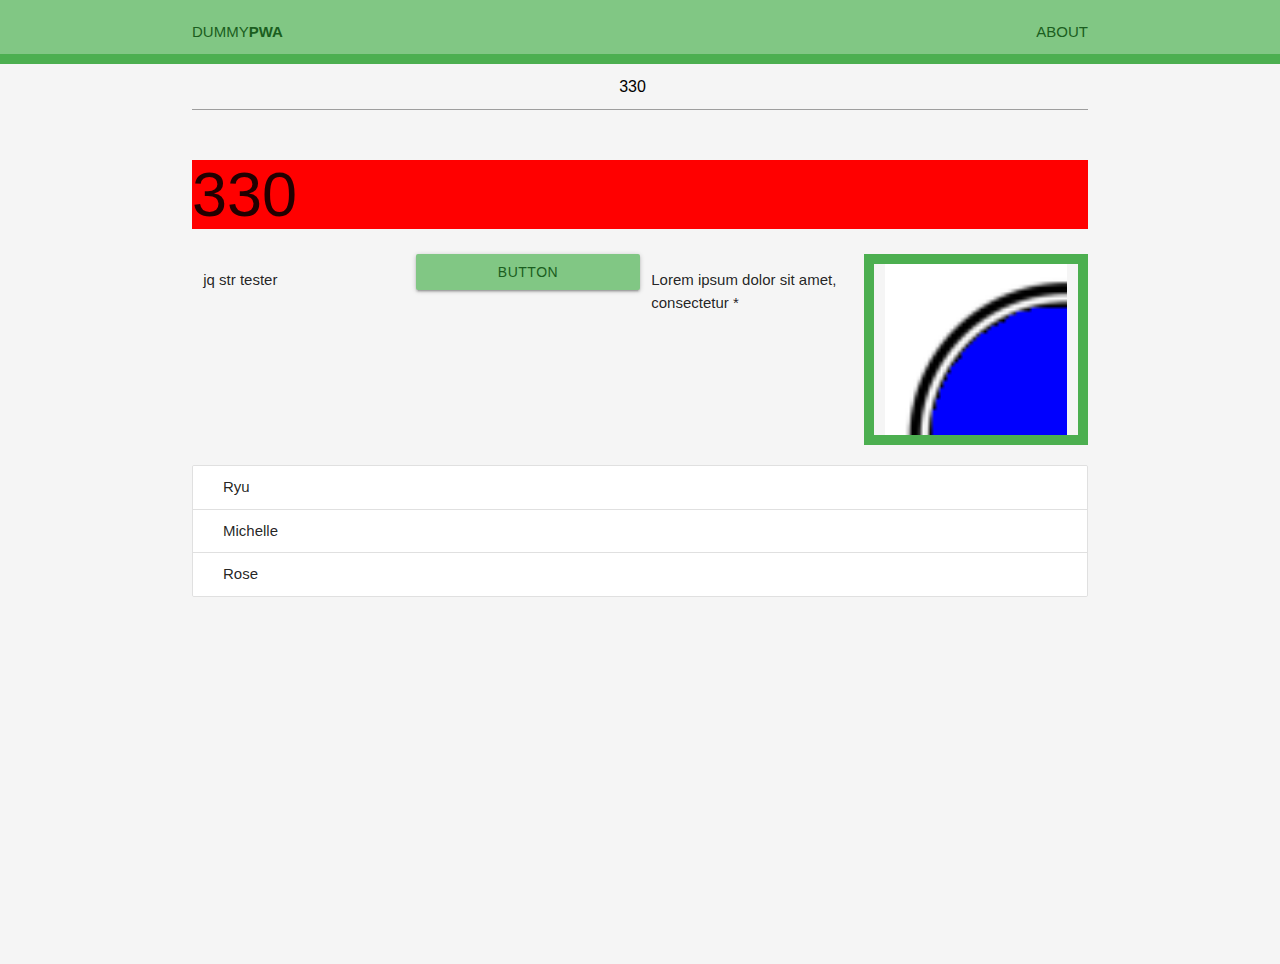
<file: index.html>
<html lang="en">

<head>
    <meta charset="UTF-8">
    <meta name="viewport" content="width=device-width, initial-scale=1.0">
    <meta http-equiv="X-UA-Compatible" content="ie=edge">
    <title>Dummy PWA</title>
    <!-- materialize icons, css & js -->
    <link type="text/css" href="./css/materialize.min.css" rel="stylesheet">
    <link type="text/css" href="./css/styles.css" rel="stylesheet">
    <script type="text/javascript" src="./js/materialize.min.js"></script>
    <link rel="manifest" href="./manifest.json">
    <!-- ios support -->
    <link rel="apple-touch-icon" href="./img/icons/icon-72x72.png">
    <meta name="apple-mobile-web-app-status-bar" content="#1b5e20">

    <meta name="theme-color" content="#1b5e20">
</head>

<body class="grey lighten-4">
    <!-- top nav -->
    <nav class="z-depth-0">
        <div class="nav-wrapper container">
            <a href="./index.html">Dummy<span>PWA</span></a>
            <span class="right grey-text text-darken-1">
                <a href="./about.html">About</a>
            </span>
        </div>
    </nav>
    
    <div class="container">
        <div class="row">
            <input class="center" type="number" id="input-empty" value=330>
            <h1 id="titre">330</h1>
            <p class="col s12 l3">jq str tester</p>
            <div class="col s12 l3 btn">Button</div>
            <p class="col s12 l3">Lorem ipsum dolor sit amet, consectetur *</p>
            <img src="./img/t2.png" alt="image" class="col s12 l3">
            
        </div>
        <div class="row">
            <ul class="collection with-header">
                <li class="collection-item">Ryu</li>
                <li class="collection-item">Michelle</li>
                <li class="collection-item">Rose</li>
            </ul>
        </div>
    </div>

    <script src="./js/app.js"></script>
</body>

</html>
</file>
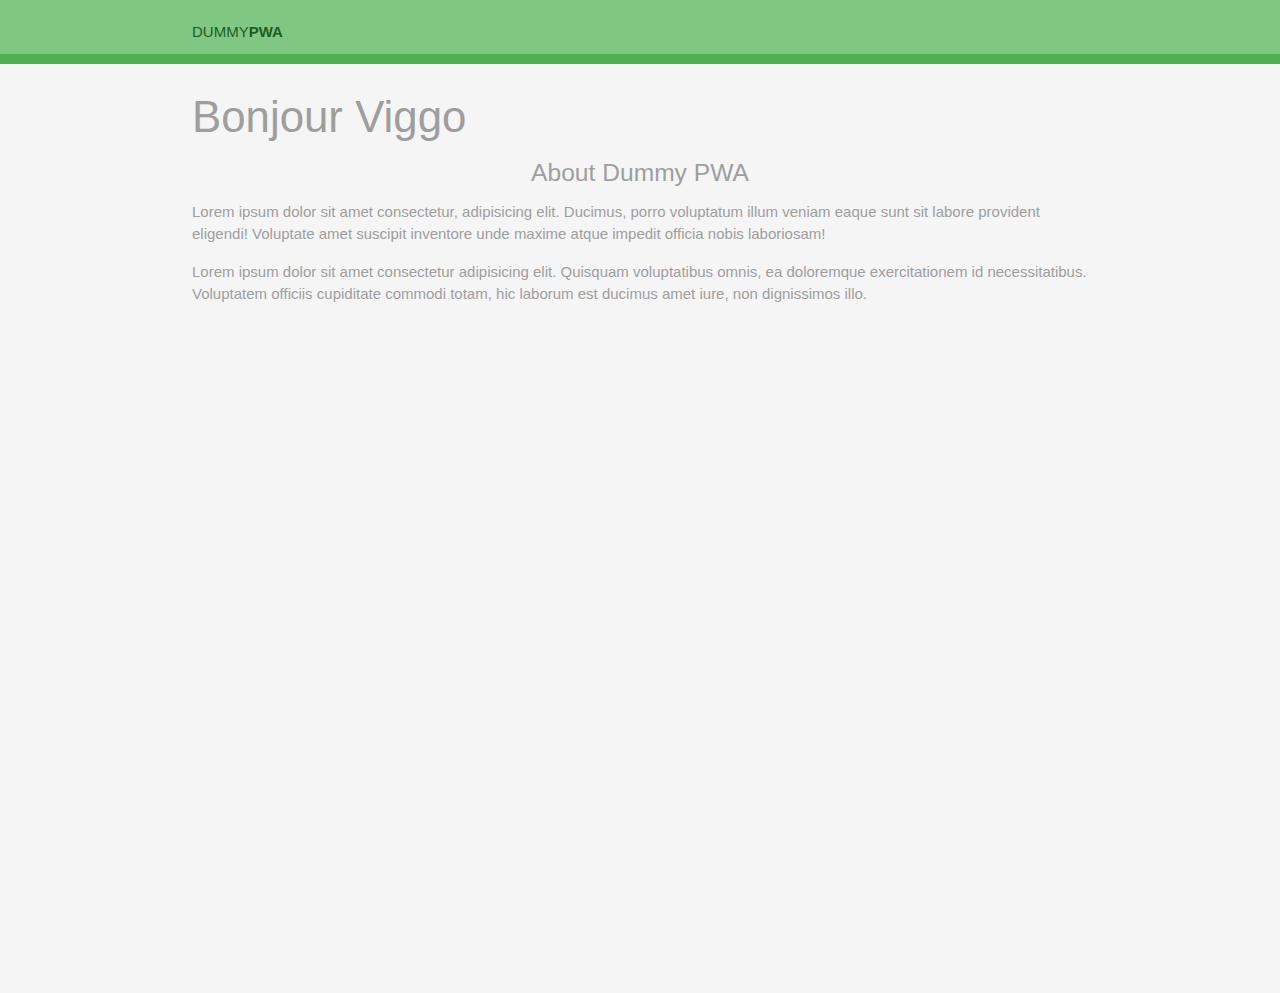
<file: about.html>
<html lang="en">

<head>
    <meta charset="UTF-8">
    <meta name="viewport" content="width=device-width, initial-scale=1.0">
    <meta http-equiv="X-UA-Compatible" content="ie=edge">
    <title>Dummy PWA</title>
    <!-- materialize icons, css & js -->
    <link type="text/css" href="./css/materialize.min.css" rel="stylesheet">
    <link type="text/css" href="./css/styles.css" rel="stylesheet">
    <script type="text/javascript" src="./js/materialize.min.js"></script>
    <link rel="manifest" href="./manifest.json">
    <!-- ios support -->
    <link rel="apple-touch-icon" href="./img/icons/icon-72x72.png">
    <meta name="apple-mobile-web-app-status-bar" content="#1b5e20">

    <meta name="theme-color" content="#1b5e20">
</head>

<body class="grey lighten-4">

    <!-- top nav -->
    <nav class="z-depth-0">
        <div class="nav-wrapper container">
            <a href="index.html">Dummy<span>PWA</span></a>
            <span class="right grey-text text-darken-1">
      </span>
        </div>
    </nav>

    <!-- content -->
    <div class="container grey-text">
        <h3>Bonjour Viggo</h3>
        <h5 class="center">About Dummy PWA</h5>
        <p>Lorem ipsum dolor sit amet consectetur, adipisicing elit. Ducimus, porro voluptatum illum veniam eaque sunt sit labore provident eligendi! Voluptate amet suscipit inventore unde maxime atque impedit officia nobis laboriosam!</p>
        <p>Lorem ipsum dolor sit amet consectetur adipisicing elit. Quisquam voluptatibus omnis, ea doloremque exercitationem id necessitatibus. Voluptatem officiis cupiditate commodi totam, hic laborum est ducimus amet iure, non dignissimos illo.</p>
    </div>

    <script src="js/app.js"></script>
</body>

</html>
</file>
<file: css/styles.css>
/* colours */

:root {
    --primary: #81c784;
    --secondary: #4caf50;
    --title: #1b5e20;
}


/* layout nav */

nav {
    background: var(--primary);
    border-bottom: 10px solid var(--secondary);
}

nav a {
    text-transform: uppercase;
    color: var(--title);
}

nav a span {
    font-weight: bold;
}

.container {
    height: 100%
}


/* buttun */

.btn {
    background-color: var(--primary);
    color: var(--title);
}

img {
    padding: 10px;
    border: 10px solid;
    border-color: var(--secondary)
}

h1 {
    background: red;
}
</file>
